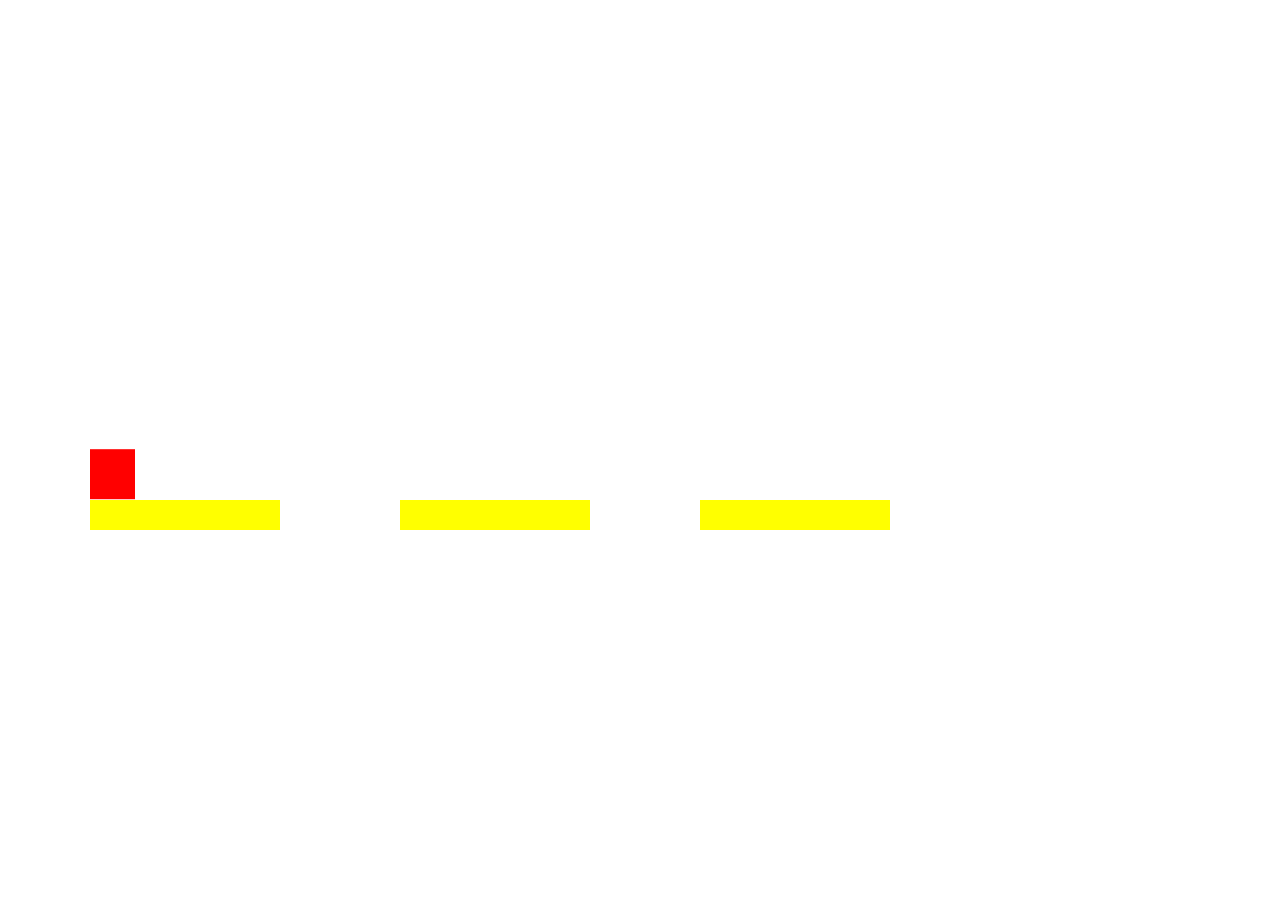
<file: New Game/index.html>
<!DOCTYPE html>
<html lang="en">

<head>
    <meta charset="UTF-8">
    <meta http-equiv="X-UA-Compatible" content="IE=edge">
    <meta name="viewport" content="width=device-width, initial-scale=1.0">
    <link rel="stylesheet" href="index.css">
    <title>Jump and Run</title>
</head>

<body>
    <canvas></canvas>
    <script src="index.js"></script>
</body>

</html>
</file>
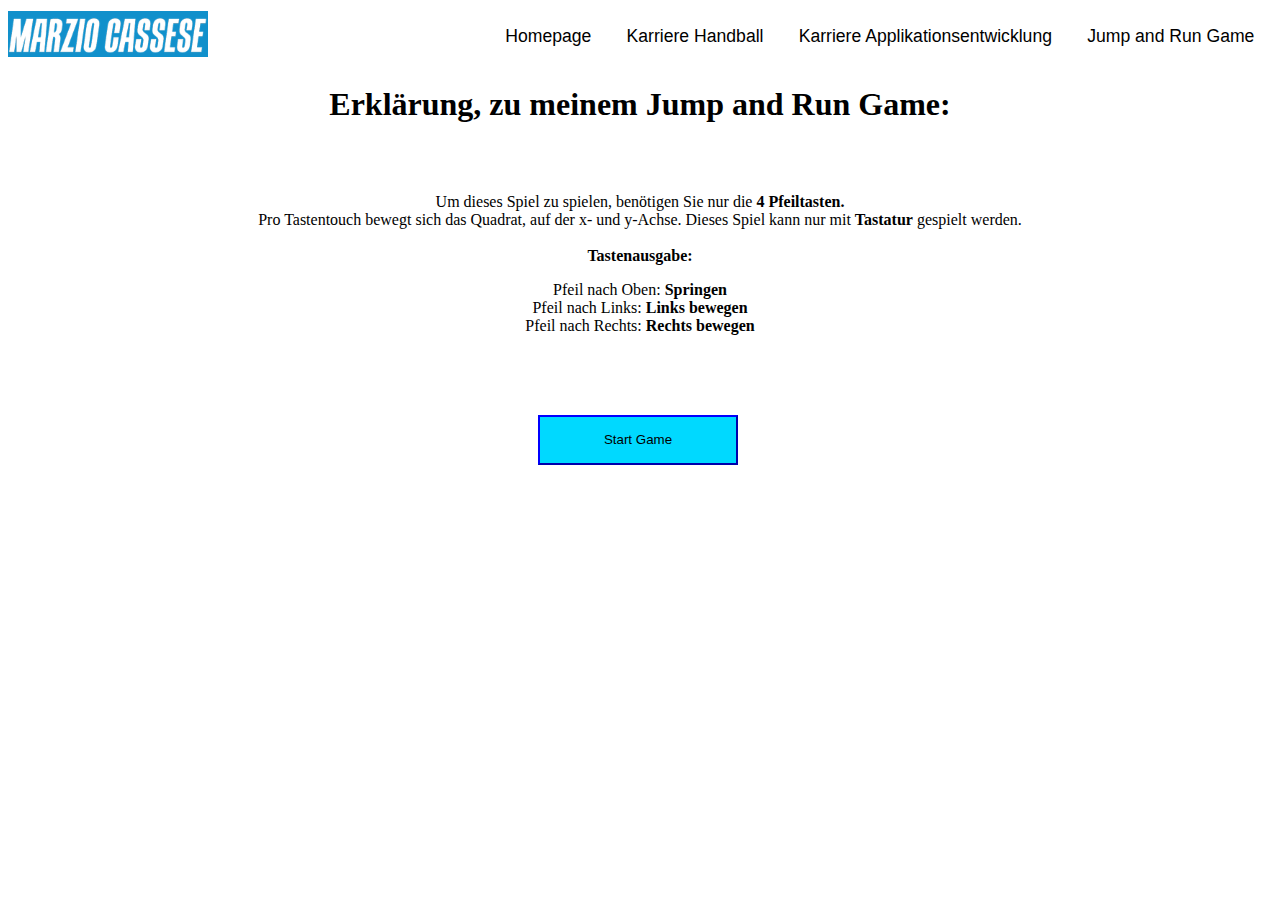
<file: New Game/Erklärung/index.html>
<!DOCTYPE html>
<html lang="en">

<head>
    <meta charset="UTF-8">
    <meta http-equiv="X-UA-Compatible" content="IE=edge">
    <meta name="viewport" content="width=device-width, initial-scale=1.0">
    <link rel="stylesheet" href="index.css">
    <title>Erklärung Spiel</title>
</head>

<body>
    <nav class="navbar">
        <a href="./../../Website/index.html" class="logo-image">
            <img src="./../../Website/Bilder/Marzio Cassese.png" class="img-nav"></a>
        <a href="#" class="responsive-button">
            <span class="res-bar"></span>
            <span class="res-bar"></span>
            <span class="res-bar"></span>
            <span class="res-bar"></span>
            <span class="res-bar"></span>
        </a>
        <div class="links">
            <ul>
                <li><a href="./../../Website/index.html">Homepage</a></li>
                <li><a href="./../../Website/Handball/Marzio.html">Karriere Handball</a></li>
                <li><a href="./../../Website/Appli/Appli.html">Karriere Applikationsentwicklung</a></li>
                <li><a href="./../../New Game/Erklärung/index.html">Jump and Run Game</a></li>
            </ul>
        </div>
    </nav>
    <h1>Erklärung, zu meinem Jump and Run Game:</h1>

    <p>Um dieses Spiel zu spielen, benötigen Sie nur die <b>4 Pfeiltasten.</b><br />
        Pro Tastentouch bewegt sich das Quadrat, auf der x- und y-Achse.</b>
        Dieses Spiel kann nur mit <b>Tastatur</b> gespielt werden.
        <br /><br /> <b>Tastenausgabe:</b>
        <li>Pfeil nach Oben: <b>Springen</li></b>
        <li>Pfeil nach Links: <b>Links bewegen</li></b>
        <li>Pfeil nach Rechts: <b>Rechts bewegen</li></b>
    <div class="button">
        <button onclick="window.location.href ='./../../New Game/index.html'">Start Game</button>
    </div>
    </p>
    <script src="./../../Website/index.js"></script>
</body>

</html>
</file>
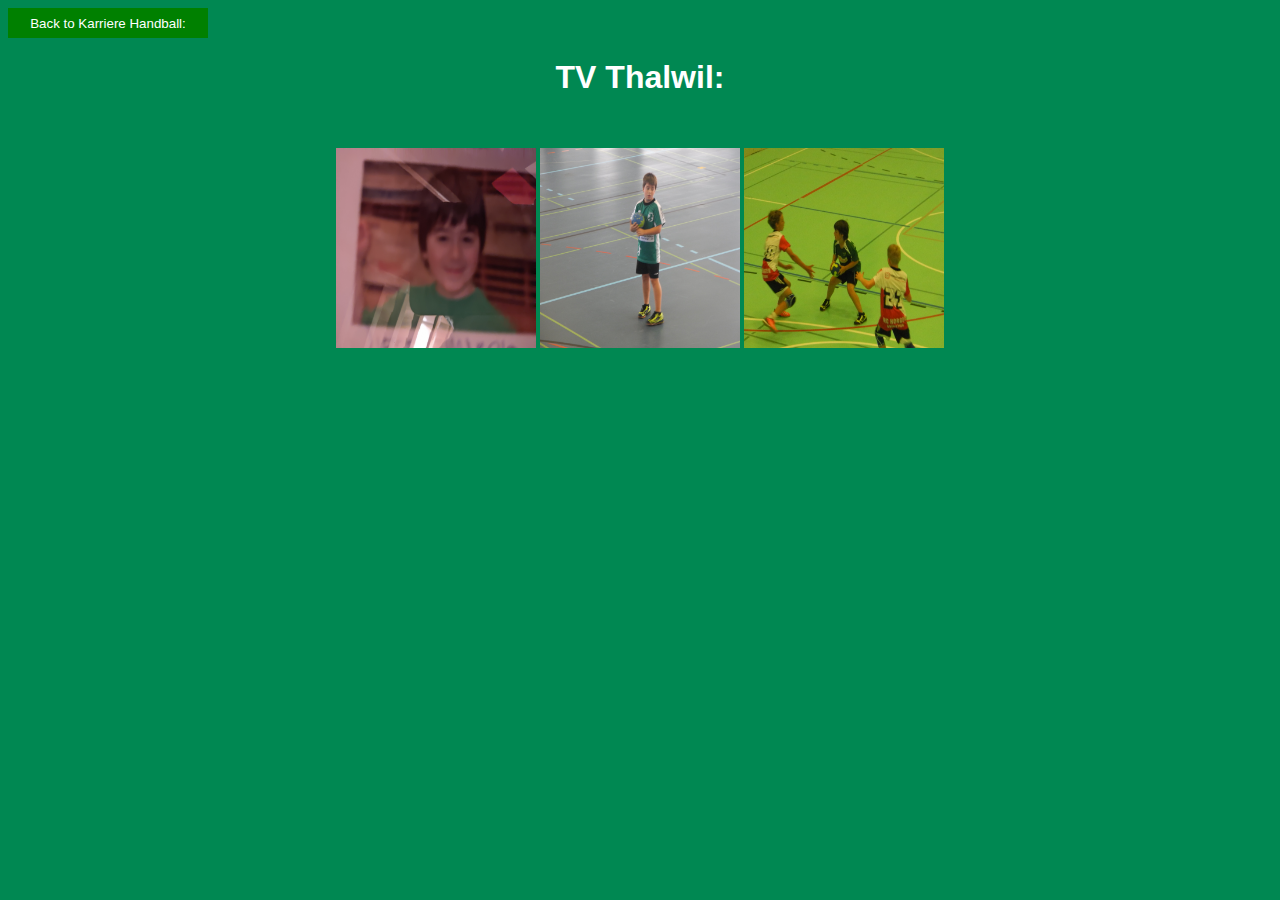
<file: Website/Handball/TVT/Thalwil.html>
<!DOCTYPE html>
<html lang="en">

<head>
    <meta charset="UTF-8">
    <meta http-equiv="X-UA-Compatible" content="IE=edge">
    <link rel="stylesheet" href="Thalwil.css">
    <title>TV Thalwil</title>
</head>

<body>
    <button onclick="window.location.href ='./../Marzio.html';">Back to Karriere Handball:</button>
    <h1 class="title" align="center">TV Thalwil:<br /></h1>
    <div align="center">
        <div>
            <div class="container">
                <div class="Ich">
                    <img src="./../../Bilder/Handball/Thalwil/Ich.jpg" class="image">
                    <div class="overlay  overlayFade">
                        <div class="text">Anfang meiner Handballkarriere</div>
                    </div>
                </div>
            </div>
            <div class="container">
                <img src="./../../Bilder/Handball/Thalwil/TVT.JPG" class="image">
                <div class="overlay overlayFade">
                    <div class="text">Turniere beim TV Thalwil</div>
                </div>
            </div>
            <div class="container">
                <img src="./../../Bilder/Handball/Thalwil/TVT1.JPG" class="image">
                <div class="overlay overlayFade">
                    <div class="text">Saisonspiel gegen HC Horgen/Wädenswil</div>
                </div>
            </div>
        </div>
    </div>
</body>

</html>
</file>
<file: New Game/index.css>
body {
    margin: 0; /* Aussenabstand*/
    background-image: url("https://background-tiles.com/overview/orange/textures/large/5019.png");
}
</file>
<file: New Game/Erklärung/index.css>
* {
    box-sizing: border-box;
}

button {
    width: 150px;
    height: 30px;
    color: rgb(0, 0, 0);
    background-color: rgb(0, 217, 255);
    border-color: blue;
    cursor: pointer;
    position: center;
}

.navbar {
    display: flex;
    justify-content: space-between;
    align-items: center;
    color: rgb(0, 0, 0);
    font-family: 'Segoe UI', Tahoma, Geneva, Verdana, sans-serif
}

.links ul {
    margin: 0;
    padding: 0;
    display: flex;
}

.links li {
    font-size: 1.1rem;
    margin: 1rem;
    list-style: none;
}

.links li a {
    text-decoration: none;
    color: rgb(0, 0, 0);
    padding: 0.1rem;
    display: block;
}


.responsive-button {
    position: absolute;
    top: .75rem;
    right: 1rem;
    display: none;
    flex-direction: column;
    justify-content: space-between;
    width: 30px;
    height: 21px;
}

.responsive-button .res-bar {
    height: 3px;
    width: 100%;
    background-color: white;
    border-radius: 10px;
}

@media (max-width: 400px) {
    .responsive-button {
        display: flex;
    }

    .links {
        display: none;
        width: 100%;
    }

    .navbar {
        flex-direction: column;
        align-items: flex-start;
    }

    .links ul {
        width: 100%;
        flex-direction: column;
    }

    .links li {
        text-align: center;
    }

    .links li a {
        padding: .5rem 1rem;
    }

    .links.active {
        display: flex;
    }
}





body {
    background-image: url("https://img.freepik.com/free-vector/hand-painted-watercolor-pastel-sky-background_23-2148902771.jpg?w=2000");
    min-height: 100vh;
}

h1 {
    text-align: center;
    color: black;
}

p {
    text-align: center;
    margin-top: 70px;
    color: black;
}

li {
    text-align: center;
    color: black;
}

button {
    width: 200px;
    height: 50px;
    color: rgb(0, 0, 0);
    background-color: rgb(0, 217, 255);
    border-color: blue;
    cursor: pointer;
    margin-left: 530px;
    margin-top: 80px;
}

@media (max-width: 400px) {
    button {
        margin-left: 90px;
    }
}
</file>
<file: Website/Handball/TVT/Thalwil.css>
.title {
    font-family: sans-serif;
    color: #000000;
    align-items: center;
    color: rgb(255, 255, 255);
}

.container {
    position: relative;
    width: 200px;
    height: 200px;
    display: inline-block;
}

.image {
    display: block;
    width: 200px;
    height: 200px;
    margin-top: 30px
}

.text {
    color: white;
    font-size: 20px;
    position: absolute;
    top: 50%;
    left: 50%;
    transform: translate(-50%, -50%);
}

.overlayFade {
    height: 100%;
    width: 100%;
    margin-top: 30px;
    top: 0px;
    left: 0;
}

.overlay {
    position: absolute;
    opacity: 0;
    transition: all .10s ease;
    background-color: #000000c3;
    margin-top: 30px
}

.container:hover .overlayFade {
    opacity: 0.7;
}

body {
    background-color: rgba(0, 136, 82, 255);
    background-repeat: no-repeat;
    background-size: cover;
}

button {
    width: 200px;
    height: 30px;
    color: rgb(255, 255, 255);
    background-color: green;
    cursor: pointer;
    position: right;
    border: none;
}

@media (max-width: 400px) {
    button {
        margin-left: 90px;
    }
}
</file>
